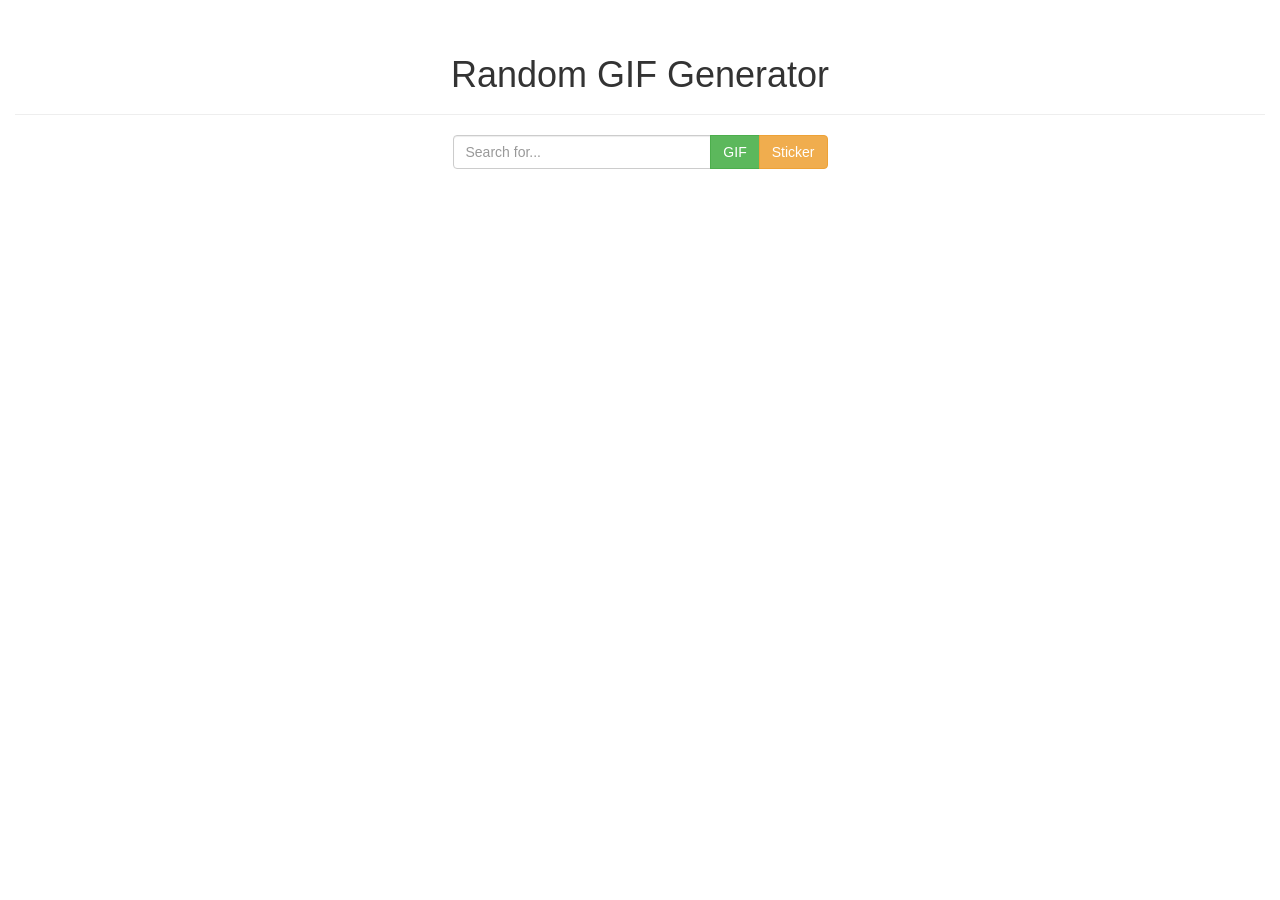
<file: index.html>
<!DOCTYPE html>
<html>
  <head>
    <meta charset="utf-8">
    <title>Random GIF Generator</title>
    <link rel="stylesheet" type="text/css" href="cssReset.css" />
    <link href="bootstrap/css/bootstrap.min.css" rel="stylesheet" />
    <link rel="stylesheet" type="text/css" href="stylesheet.css" />
    <script src="jquery/jquery-2.2.4.min.js"></script>
    <script src="bootstrap/js/bootstrap.min.js"></script>
    <script src="app.js"></script>
  </head>
  <body class="panel-body">
    <header class="page-header">
      <h1>Random GIF Generator</h1>
    </header>
    <div class="input-group">
      <input id="searchBox" type="text" class="form-control" placeholder="Search for...">
      <span class="input-group-btn">
        <button class="btn btn-success btnGif" type="button">GIF</button>
        <button class="btn btn-warning btnSticker" type="button">Sticker</button>
      </span>
    </div>
      <main>
        <!--API data arrives here -->
      </main>
  </body>
</html>
</file>
<file: stylesheet.css>
body{
  width: 100%;
  text-align: center;
}
h2{
  font-size: 1.5em;
}
.input-group{
  width: 30%;
  margin: 0 auto;
}
.result{
  display: inline-block;
  width: 100%;
  margin: auto;
  padding: 10px;
}
img{
  display: inline-block;
  width: auto;
  max-width: 800px;
}
main{
  text-align: center;
}
</file>
<file: cssReset.css>
/* http://meyerweb.com/eric/tools/css/reset/
   v2.0 | 20110126
   License: none (public domain)
*/

html, body, div, span, applet, object, iframe,
h1, h2, h3, h4, h5, h6, p, blockquote, pre,
a, abbr, acronym, address, big, cite, code,
del, dfn, em, img, ins, kbd, q, s, samp,
small, strike, strong, sub, sup, tt, var,
b, u, i, center,
dl, dt, dd, ol, ul, li,
fieldset, form, label, legend,
table, caption, tbody, tfoot, thead, tr, th, td,
article, aside, canvas, details, embed,
figure, figcaption, footer, header, hgroup,
menu, nav, output, ruby, section, summary,
time, mark, audio, video {
	margin: 0;
	padding: 0;
	border: 0;
	font-size: 100%;
	font: inherit;
	vertical-align: baseline;
}
/* HTML5 display-role reset for older browsers */
article, aside, details, figcaption, figure,
footer, header, hgroup, menu, nav, section {
	display: block;
}
body {
	line-height: 1;
}
ol, ul {
	list-style: none;
}
blockquote, q {
	quotes: none;
}
blockquote:before, blockquote:after,
q:before, q:after {
	content: '';
	content: none;
}
table {
	border-collapse: collapse;
	border-spacing: 0;
}
</file>
